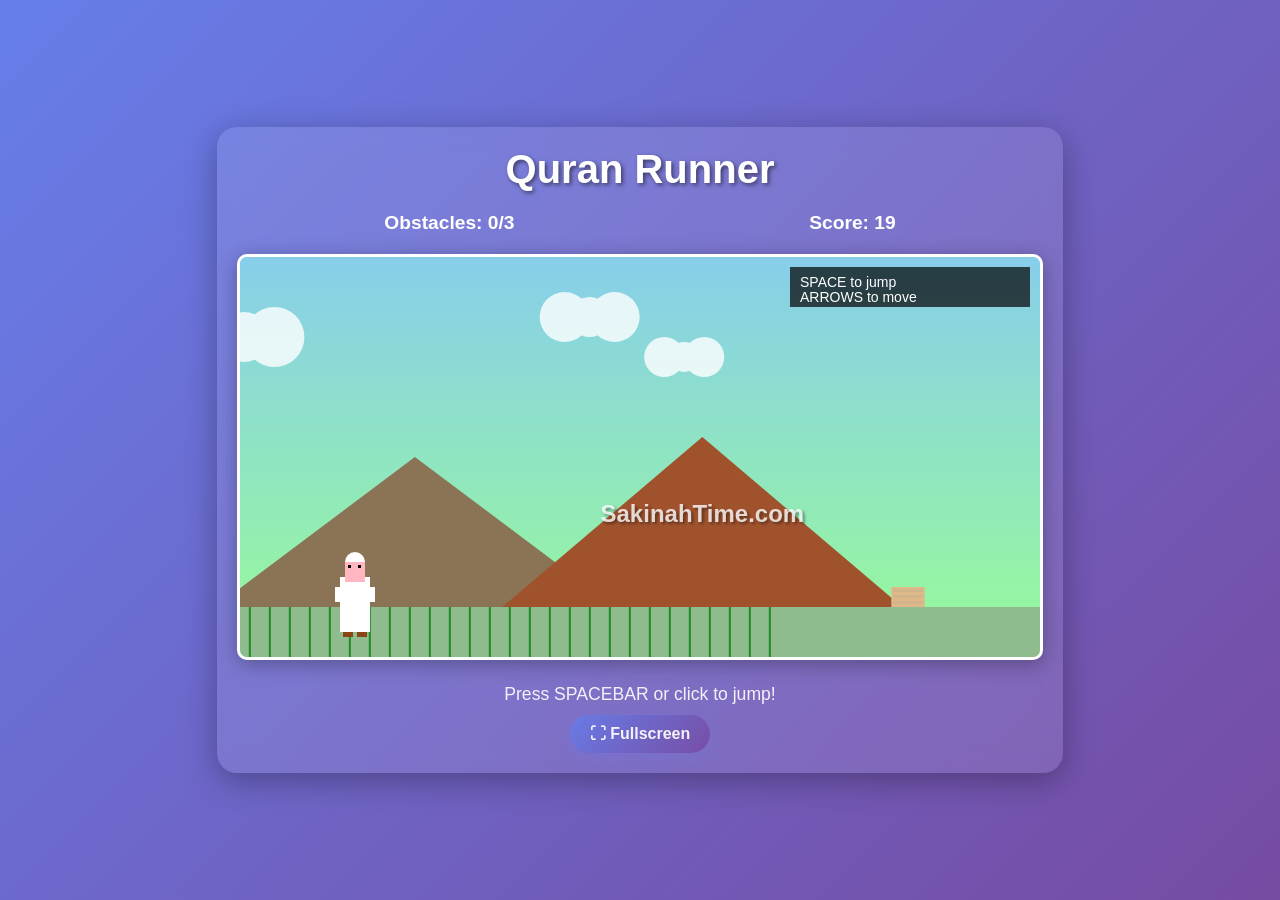
<file: quranrunner/index.html>
<!DOCTYPE html>
<html lang="en">
<head>
    <meta charset="UTF-8">
    <meta name="viewport" content="width=device-width, initial-scale=1.0, user-scalable=no">
    <title>Quran Runner Game</title>
    <link rel="stylesheet" href="styles.css">
    <link href="https://fonts.googleapis.com/css2?family=Amiri:wght@400;700&display=swap" rel="stylesheet">
</head>
<body>
    <div class="game-container">
        <div class="game-header">
            <h1>Quran Runner</h1>
            <div class="score-display">
                <span>Obstacles: <span id="obstacle-count">0</span>/3</span>
                <span>Score: <span id="score">0</span></span>
            </div>
        </div>
        
        <canvas id="gameCanvas" width="800" height="400"></canvas>
        
        <div class="controls">
            <p>Press SPACEBAR or click to jump!</p>
            <button id="fullscreenBtn" class="fullscreen-btn">⛶ Fullscreen</button>
        </div>
        
        <!-- Quran Challenge Modal -->
        <div id="challengeModal" class="challenge-modal hidden">
            <div class="challenge-content">
                <h2>Complete the Verse</h2>
                <div class="verse-display">
                    <p id="verseText" class="arabic-text"></p>
                </div>
                <div class="word-options" id="wordOptions">
                    <!-- Word options will be generated here -->
                </div>
                <div class="feedback" id="feedback"></div>
            </div>
        </div>
    </div>
    
    <script src="verses.js"></script>
    <script src="player.js"></script>
    <script src="obstacle.js"></script>
    <script src="challenge.js"></script>
    <script src="game.js"></script>
</body>
</html>
</file>
<file: quranrunner/styles.css>
* {
    margin: 0;
    padding: 0;
    box-sizing: border-box;
}

body {
    font-family: 'Arial', sans-serif;
    background: linear-gradient(135deg, #667eea 0%, #764ba2 100%);
    min-height: 100vh;
    display: flex;
    justify-content: center;
    align-items: center;
    color: white;
}

.game-container {
    text-align: center;
    background: rgba(255, 255, 255, 0.1);
    border-radius: 20px;
    padding: 20px;
    backdrop-filter: blur(10px);
    box-shadow: 0 8px 32px rgba(0, 0, 0, 0.3);
}

.game-header h1 {
    font-size: 2.5rem;
    margin-bottom: 20px;
    text-shadow: 2px 2px 4px rgba(0, 0, 0, 0.5);
}

.score-display {
    display: flex;
    justify-content: space-around;
    margin-bottom: 20px;
    font-size: 1.2rem;
    font-weight: bold;
}

#gameCanvas {
    border: 3px solid #fff;
    border-radius: 10px;
    background: linear-gradient(to bottom, #87CEEB, #98FB98);
    box-shadow: 0 4px 20px rgba(0, 0, 0, 0.3);
}

.controls {
    margin-top: 20px;
    font-size: 1.1rem;
    opacity: 0.9;
}

/* Fullscreen button */
.fullscreen-btn {
    background: linear-gradient(135deg, #667eea 0%, #764ba2 100%);
    color: white;
    border: none;
    padding: 10px 20px;
    border-radius: 25px;
    font-size: 1rem;
    font-weight: bold;
    cursor: pointer;
    margin-top: 10px;
    transition: all 0.3s ease;
    box-shadow: 0 4px 15px rgba(102, 126, 234, 0.3);
}

/* Hide fullscreen button on mobile */
@media (max-width: 768px) {
    .fullscreen-btn {
        display: none;
    }
    
    /* Mobile rotation recommendation */
    .controls::after {
        content: "📱 For better gameplay, rotate your phone to landscape mode!";
        display: block;
        margin-top: 10px;
        font-size: 0.9rem;
        color: #ffd700;
        font-weight: bold;
        text-shadow: 1px 1px 2px rgba(0, 0, 0, 0.5);
    }
}

.fullscreen-btn:hover {
    transform: translateY(-2px);
    box-shadow: 0 6px 20px rgba(102, 126, 234, 0.4);
}

.fullscreen-btn:active {
    transform: translateY(0);
}

/* Fullscreen mode styles */
.game-container.fullscreen {
    position: fixed;
    top: 0;
    left: 0;
    width: 100vw;
    height: 100vh;
    background: #000;
    z-index: 9999;
    display: flex;
    flex-direction: column;
    justify-content: center;
    align-items: center;
    padding: 0;
    margin: 0;
    border-radius: 0;
    backdrop-filter: none;
    box-shadow: none;
}

.game-container.fullscreen .game-header {
    position: absolute;
    top: 20px;
    left: 20px;
    z-index: 10000;
    background: rgba(0, 0, 0, 0.7);
    padding: 10px 20px;
    border-radius: 10px;
    backdrop-filter: blur(10px);
}

.game-container.fullscreen .game-header h1 {
    color: white;
    font-size: 1.5rem;
    margin: 0;
}

.game-container.fullscreen .score-display {
    color: white;
    font-size: 0.9rem;
    margin: 5px 0 0 0;
}

.game-container.fullscreen #gameCanvas {
    width: 100vw;
    height: 100vh;
    max-width: none;
    max-height: none;
    border: none;
    border-radius: 0;
    object-fit: contain;
}

/* Mobile fullscreen adjustments */
@media (max-width: 768px) {
    .game-container.fullscreen {
        padding: 0;
        margin: 0;
        justify-content: center;
        align-items: center;
    }
    
    .game-container.fullscreen #gameCanvas {
        width: auto !important;
        height: auto !important;
        max-width: 95vw;
        max-height: 90vh;
        object-fit: contain;
        border: 2px solid rgba(255, 255, 255, 0.3);
        border-radius: 10px;
    }
    
    .game-container.fullscreen .game-header {
        top: 5px;
        left: 5px;
        padding: 6px 12px;
        font-size: 0.7rem;
        background: rgba(0, 0, 0, 0.8);
    }
    
    .game-container.fullscreen .game-header h1 {
        font-size: 1rem;
        margin: 0;
    }
    
    .game-container.fullscreen .score-display {
        font-size: 0.7rem;
        margin: 2px 0 0 0;
    }
    
    .game-container.fullscreen .controls {
        bottom: 5px;
        padding: 6px 12px;
        background: rgba(0, 0, 0, 0.8);
    }
    
    .game-container.fullscreen .controls p {
        font-size: 0.6rem;
        margin-bottom: 6px;
    }
    
    .game-container.fullscreen .fullscreen-btn {
        font-size: 0.7rem;
        padding: 5px 10px;
    }
}

/* Adaptive Challenge Modal Sizing */
/* Small phones (portrait) */
@media (max-width: 480px) and (orientation: portrait) {
    .challenge-modal {
        padding: 2px;
    }
    
    .challenge-content {
        width: 95%;
        max-width: 280px;
        max-height: 45vh;
        padding: 3px;
        border-radius: 6px;
    }
    
    .challenge-content h2 {
        font-size: 0.6rem;
        margin-bottom: 2px;
    }
    
    .verse-display {
        padding: 2px;
        margin-bottom: 2px;
    }
    
    .arabic-text {
        font-size: 0.7rem;
        line-height: 1.0;
        margin-bottom: 1px;
    }
    
    
    .word-options {
        grid-template-columns: 1fr;
        gap: 1px;
        margin-bottom: 2px;
    }
    
    .word-option {
        min-height: 18px;
        padding: 1px 2px;
    }
    
    .option-arabic {
        font-size: 0.4rem;
        margin-bottom: 0px;
    }
    
    .option-transliteration {
        font-size: 0.25rem;
    }
    
    .feedback {
        width: 100%;
        margin-top: 1px;
        min-height: 6px;
        font-size: 0.5rem;
    }
}

/* Small phones (landscape) */
@media (max-width: 480px) and (orientation: landscape) {
    .challenge-modal {
        padding: 1px;
    }
    
    .challenge-content {
        width: 98%;
        max-width: none;
        max-height: 90vh;
        padding: 2px;
        border-radius: 4px;
        overflow-y: auto;
    }
    
    .challenge-content h2 {
        font-size: 0.7rem;
        margin-bottom: 2px;
        width: 100%;
    }
    
    .verse-display {
        padding: 1px;
        margin-bottom: 2px;
    }
    
    .arabic-text {
        font-size: 0.8rem;
        line-height: 1.0;
        margin-bottom: 1px;
    }
    
    
    .countdown-progress {
        width: 100%;
        margin: 2px 0;
    }
    
    .word-options {
        grid-template-columns: 1fr;
        gap: 1px;
        margin-bottom: 2px;
    }
    
    .word-option {
        min-height: 18px;
        padding: 1px 1px;
        font-size: 0.4rem;
    }
    
    .option-arabic {
        font-size: 0.6rem;
        margin-bottom: 0px;
    }
    
    .option-transliteration {
        font-size: 0.35rem;
    }
    
    .feedback {
        margin-top: 2px;
        min-height: 8px;
        font-size: 0.6rem;
        width: 100%;
    }
}

/* Medium phones (portrait) */
@media (min-width: 481px) and (max-width: 768px) and (orientation: portrait) {
    .challenge-modal {
        padding: 3px;
    }
    
    .challenge-content {
        width: 95%;
        max-width: 320px;
        max-height: 50vh;
        padding: 4px;
        border-radius: 8px;
    }
    
    .challenge-content h2 {
        font-size: 0.7rem;
        margin-bottom: 3px;
    }
    
    .verse-display {
        padding: 3px;
        margin-bottom: 3px;
    }
    
    .arabic-text {
        font-size: 0.8rem;
        line-height: 1.1;
        margin-bottom: 1px;
    }
    
    
    .word-options {
        grid-template-columns: 1fr;
        gap: 1px;
        margin-bottom: 3px;
    }
    
    .word-option {
        min-height: 20px;
        padding: 2px 3px;
    }
    
    .option-arabic {
        font-size: 0.5rem;
        margin-bottom: 0px;
    }
    
    .option-transliteration {
        font-size: 0.35rem;
    }
    
    .feedback {
        margin-top: 2px;
        min-height: 8px;
        font-size: 0.6rem;
    }
}

/* Medium phones (landscape) */
@media (min-width: 481px) and (max-width: 768px) and (orientation: landscape) {
    .challenge-modal {
        padding: 2px;
    }
    
    .challenge-content {
        width: 98%;
        max-width: none;
        max-height: 90vh;
        padding: 3px;
        border-radius: 6px;
        overflow-y: auto;
    }
    
    .challenge-content h2 {
        font-size: 0.8rem;
        margin-bottom: 3px;
        width: 100%;
    }
    
    .verse-display {
        padding: 2px;
        margin-bottom: 3px;
    }
    
    .arabic-text {
        font-size: 0.9rem;
        line-height: 1.1;
        margin-bottom: 2px;
    }
    
    
    .countdown-progress {
        width: 100%;
        margin: 3px 0;
    }
    
    .word-options {
        grid-template-columns: 1fr;
        gap: 2px;
        margin-bottom: 3px;
    }
    
    .word-option {
        min-height: 20px;
        padding: 2px 2px;
        font-size: 0.5rem;
    }
    
    .option-arabic {
        font-size: 0.45rem;
        margin-bottom: 0px;
    }
    
    .option-transliteration {
        font-size: 0.25rem;
    }
    
    .feedback {
        margin-top: 2px;
        min-height: 10px;
        font-size: 0.7rem;
        width: 100%;
    }
}

/* Large phones/tablets (portrait) */
@media (min-width: 769px) and (max-width: 1024px) and (orientation: portrait) {
    .challenge-content {
        width: 85%;
        max-width: 400px;
        max-height: 60vh;
        padding: 12px;
    }
    
    .challenge-content h2 {
        font-size: 1rem;
        margin-bottom: 8px;
    }
    
    .arabic-text {
        font-size: 1.1rem;
        line-height: 1.3;
        margin-bottom: 4px;
    }
    
    
    .word-options {
        grid-template-columns: repeat(2, 1fr);
        gap: 6px;
        margin-bottom: 8px;
    }
    
    .word-option {
        min-height: 45px;
        padding: 6px 8px;
    }
    
    .option-arabic {
        font-size: 0.9rem;
        margin-bottom: 1px;
    }
    
    .option-transliteration {
        font-size: 0.6rem;
    }
    
    .feedback {
        width: 100%;
        margin-top: 4px;
        min-height: 12px;
        font-size: 0.8rem;
    }
}

/* Large phones/tablets (landscape) */
@media (min-width: 769px) and (max-width: 1024px) and (orientation: landscape) {
    .challenge-content {
        width: 98%;
        max-width: none;
        max-height: 90vh;
        padding: 5px;
        overflow-y: auto;
    }
    
    .challenge-content h2 {
        font-size: 1rem;
        margin-bottom: 6px;
        width: 100%;
    }
    
    .verse-display {
        padding: 3px;
        margin-bottom: 4px;
    }
    
    .arabic-text {
        font-size: 1.1rem;
        line-height: 1.2;
        margin-bottom: 3px;
    }
    
    
    .countdown-progress {
        width: 100%;
        margin: 4px 0;
    }
    
    .word-options {
        grid-template-columns: 1fr;
        gap: 3px;
        margin-bottom: 6px;
    }
    
    .word-option {
        min-height: 25px;
        padding: 3px 2px;
        font-size: 0.6rem;
    }
    
    .option-arabic {
        font-size: 0.7rem;
        margin-bottom: 1px;
    }
    
    .option-transliteration {
        font-size: 0.45rem;
    }
    
    .feedback {
        margin-top: 4px;
        min-height: 12px;
        font-size: 0.8rem;
        width: 100%;
    }
}

.game-container.fullscreen .controls {
    position: absolute;
    bottom: 20px;
    left: 50%;
    transform: translateX(-50%);
    z-index: 10000;
    background: rgba(0, 0, 0, 0.7);
    padding: 10px 20px;
    border-radius: 10px;
    backdrop-filter: blur(10px);
}

.game-container.fullscreen .controls p {
    color: white;
    margin: 0 0 10px 0;
    font-size: 0.8rem;
}

.game-container.fullscreen .fullscreen-btn {
    background: linear-gradient(135deg, #ff6b6b 0%, #ee5a24 100%);
    font-size: 0.9rem;
    padding: 8px 16px;
}

/* Challenge Modal Styles */
.challenge-modal {
    position: fixed;
    top: 0;
    left: 0;
    width: 100%;
    height: 100%;
    background: rgba(0, 0, 0, 0.8);
    display: flex;
    justify-content: center;
    align-items: center;
    z-index: 1000;
}

.challenge-modal.hidden {
    display: none;
}

.challenge-content {
    background: white;
    color: #333;
    padding: 40px;
    border-radius: 20px;
    text-align: center;
    max-width: 600px;
    box-shadow: 0 10px 40px rgba(0, 0, 0, 0.5);
}

.challenge-content h2 {
    color: #667eea;
    margin-bottom: 30px;
    font-size: 2rem;
}

.verse-display {
    background: #f8f9fa;
    padding: 20px;
    border-radius: 10px;
    margin-bottom: 30px;
    border-left: 5px solid #667eea;
}

.verse-display p {
    font-size: 1.3rem;
    line-height: 1.6;
    color: #333;
}

.arabic-text {
    font-family: 'Amiri', serif;
    font-size: 2rem;
    font-weight: 700;
    line-height: 2;
    text-align: center;
    direction: rtl;
    margin-bottom: 15px;
    color: #2c3e50;
}


/* Countdown Progress Bar */
.countdown-progress {
    width: 100%;
    height: 6px;
    background: #e9ecef;
    border-radius: 3px;
    margin: 15px 0;
    overflow: hidden;
    box-shadow: inset 0 1px 3px rgba(0, 0, 0, 0.1);
}

.progress-fill {
    height: 100%;
    background: linear-gradient(90deg, #28a745, #20c997);
    border-radius: 3px;
    transition: width 1s ease-in-out;
    box-shadow: 0 1px 3px rgba(0, 0, 0, 0.2);
}

.word-options {
    display: grid;
    grid-template-columns: repeat(2, 1fr);
    gap: 15px;
    margin-bottom: 20px;
}

.word-option {
    background: #667eea;
    color: white;
    padding: 15px 20px;
    border: none;
    border-radius: 10px;
    font-size: 1.1rem;
    cursor: pointer;
    transition: all 0.3s ease;
    display: flex;
    flex-direction: column;
    align-items: center;
    justify-content: center;
    min-height: 80px;
}

.option-arabic {
    font-family: 'Amiri', serif;
    font-size: 1.4rem;
    font-weight: 700;
    margin-bottom: 5px;
    direction: rtl;
}

.option-transliteration {
    font-size: 0.9rem;
    opacity: 0.9;
    font-style: italic;
}

.word-option:hover {
    background: #5a6fd8;
    transform: translateY(-2px);
    box-shadow: 0 4px 15px rgba(102, 126, 234, 0.4);
}

.word-option.correct {
    background: #28a745;
}

.word-option.incorrect {
    background: #dc3545;
}

.feedback {
    font-size: 1.2rem;
    font-weight: bold;
    margin-top: 20px;
    min-height: 30px;
}

.feedback.success {
    color: #28a745;
}

.feedback.error {
    color: #dc3545;
}

/* Game Over Modal Styles */
.game-over-overlay {
    position: fixed;
    top: 0;
    left: 0;
    width: 100%;
    height: 100%;
    background: rgba(0, 0, 0, 0.8);
    display: flex;
    justify-content: center;
    align-items: center;
    z-index: 10001;
}

.game-over-content {
    background: white;
    color: #333;
    padding: 40px;
    border-radius: 20px;
    text-align: center;
    box-shadow: 0 10px 40px rgba(0, 0, 0, 0.5);
    max-width: 400px;
    width: 90%;
}

.game-over-content h2 {
    color: #dc3545;
    margin-bottom: 20px;
    font-size: 2rem;
}

.game-over-content p {
    font-size: 1.2rem;
    margin-bottom: 15px;
    color: #666;
}

.restart-btn {
    background: linear-gradient(135deg, #667eea 0%, #764ba2 100%);
    color: white;
    padding: 15px 30px;
    border: none;
    border-radius: 10px;
    font-size: 1.2rem;
    font-weight: bold;
    cursor: pointer;
    margin-top: 20px;
    transition: all 0.3s ease;
    box-shadow: 0 4px 15px rgba(102, 126, 234, 0.3);
}

.restart-btn:hover {
    transform: translateY(-2px);
    box-shadow: 0 6px 20px rgba(102, 126, 234, 0.4);
}

.restart-btn:active {
    transform: translateY(0);
}

/* Fullscreen game over modal adjustments */
.game-container.fullscreen .game-over-overlay {
    z-index: 10001;
}

.game-container.fullscreen .game-over-content {
    max-width: 500px;
    padding: 50px;
}

.game-container.fullscreen .game-over-content h2 {
    font-size: 2.5rem;
}

.game-container.fullscreen .game-over-content p {
    font-size: 1.4rem;
}

.game-container.fullscreen .restart-btn {
    font-size: 1.4rem;
    padding: 20px 40px;
}

/* Responsive Design */
@media (max-width: 768px) {
    .game-container {
        padding: 10px;
        margin: 5px;
        width: 100%;
        max-width: 100vw;
    }
    
    #gameCanvas {
        width: 100%;
        max-width: 100vw;
        height: auto;
        max-height: 60vh;
    }
    
    .word-options {
        grid-template-columns: 1fr;
    }
    
    /* Compact modal on mobile */
    .challenge-modal {
        padding: 20px;
    }
    
    .challenge-content {
        margin: 0;
        padding: 20px;
        width: 90%;
        max-width: 400px;
        max-height: 80vh;
        border-radius: 15px;
        display: flex;
        flex-direction: column;
        justify-content: flex-start;
        overflow-y: auto;
    }
    
    .challenge-content h2 {
        font-size: 1.4rem;
        margin-bottom: 15px;
    }
    
    .verse-display {
        padding: 15px;
        margin-bottom: 15px;
        display: flex;
        flex-direction: column;
        justify-content: flex-start;
    }
    
    .arabic-text {
        font-size: 1.6rem;
        line-height: 1.6;
        margin-bottom: 8px;
    }
    
    
    .word-options {
        margin-bottom: 15px;
        gap: 8px;
    }
    
    .word-option {
        min-height: 60px;
        padding: 10px 12px;
    }
    
    .option-arabic {
        font-size: 1.2rem;
        margin-bottom: 2px;
    }
    
    .option-transliteration {
        font-size: 0.75rem;
    }
    
    .feedback {
        margin-top: 12px;
        min-height: 20px;
    }
}

/* Extra small mobile devices */
@media (max-width: 480px) {
    .challenge-modal {
        padding: 15px;
    }
    
    .challenge-content {
        padding: 15px;
        width: 95%;
        max-height: 75vh;
    }
    
    .challenge-content h2 {
        font-size: 1.2rem;
        margin-bottom: 12px;
    }
    
    .arabic-text {
        font-size: 1.4rem;
    }
    
    
    .word-option {
        min-height: 55px;
        padding: 8px 10px;
    }
    
    .option-arabic {
        font-size: 1rem;
    }
    
    .option-transliteration {
        font-size: 0.65rem;
    }
    
    .game-container {
        padding: 5px;
        margin: 2px;
    }
    
    .game-header h1 {
        font-size: 2rem;
        margin-bottom: 15px;
    }
    
    .score-display {
        font-size: 1rem;
        margin-bottom: 15px;
    }
}
</file>
